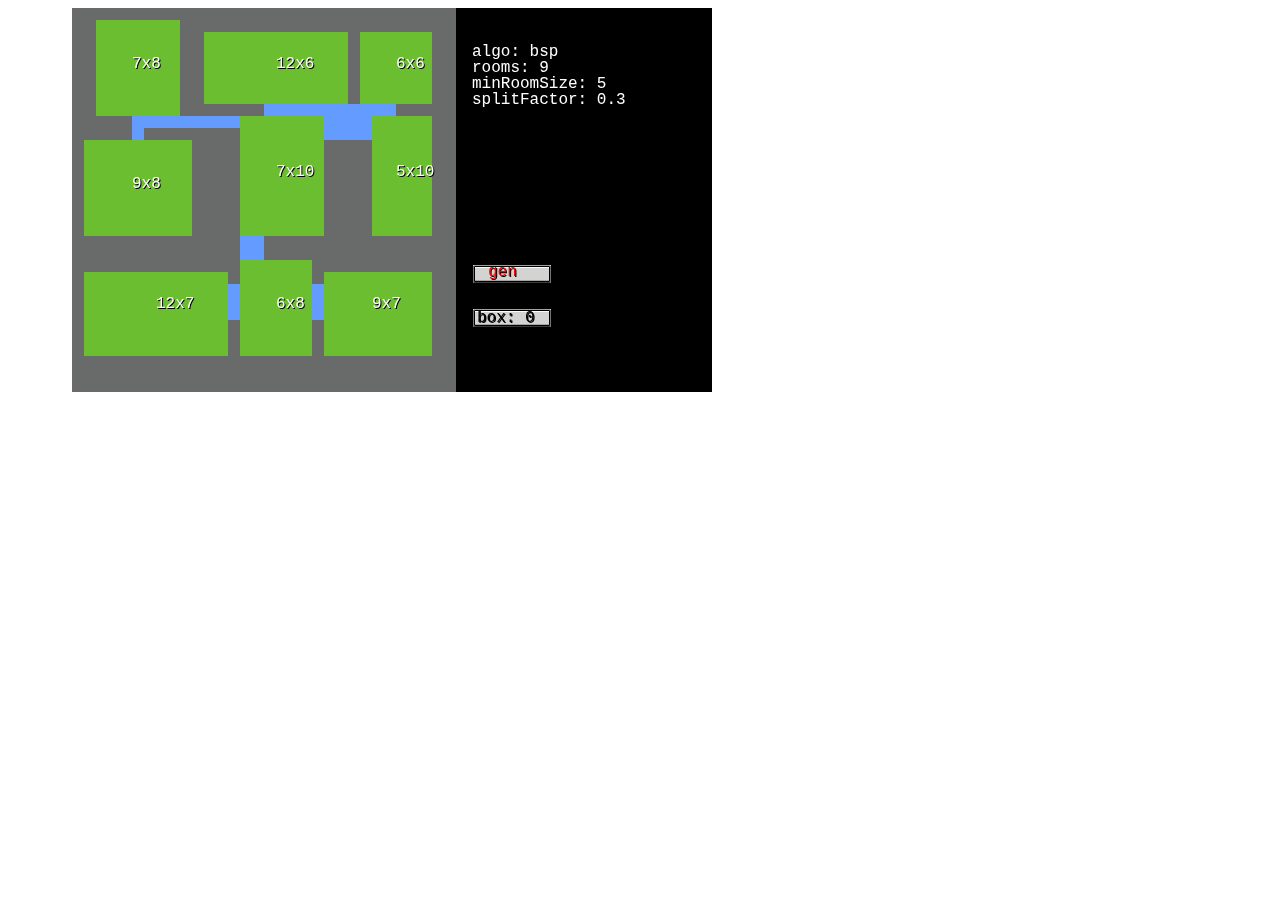
<file: games/dungeon/index.html>
<!DOCTYPE html>
<html>
<head>
	<title>dungeon</title>
	<script type="text/javascript" src="../../lib/phaser.min.js"></script>
</head>
<body>
    <div style="margin-left:64px;" id="phaserCanvas"></div>
	<script type="text/javascript" src="js/dungeon.js"></script>
	<script type="text/javascript" src="js/main.js"></script>
</body>
</html>
</file>
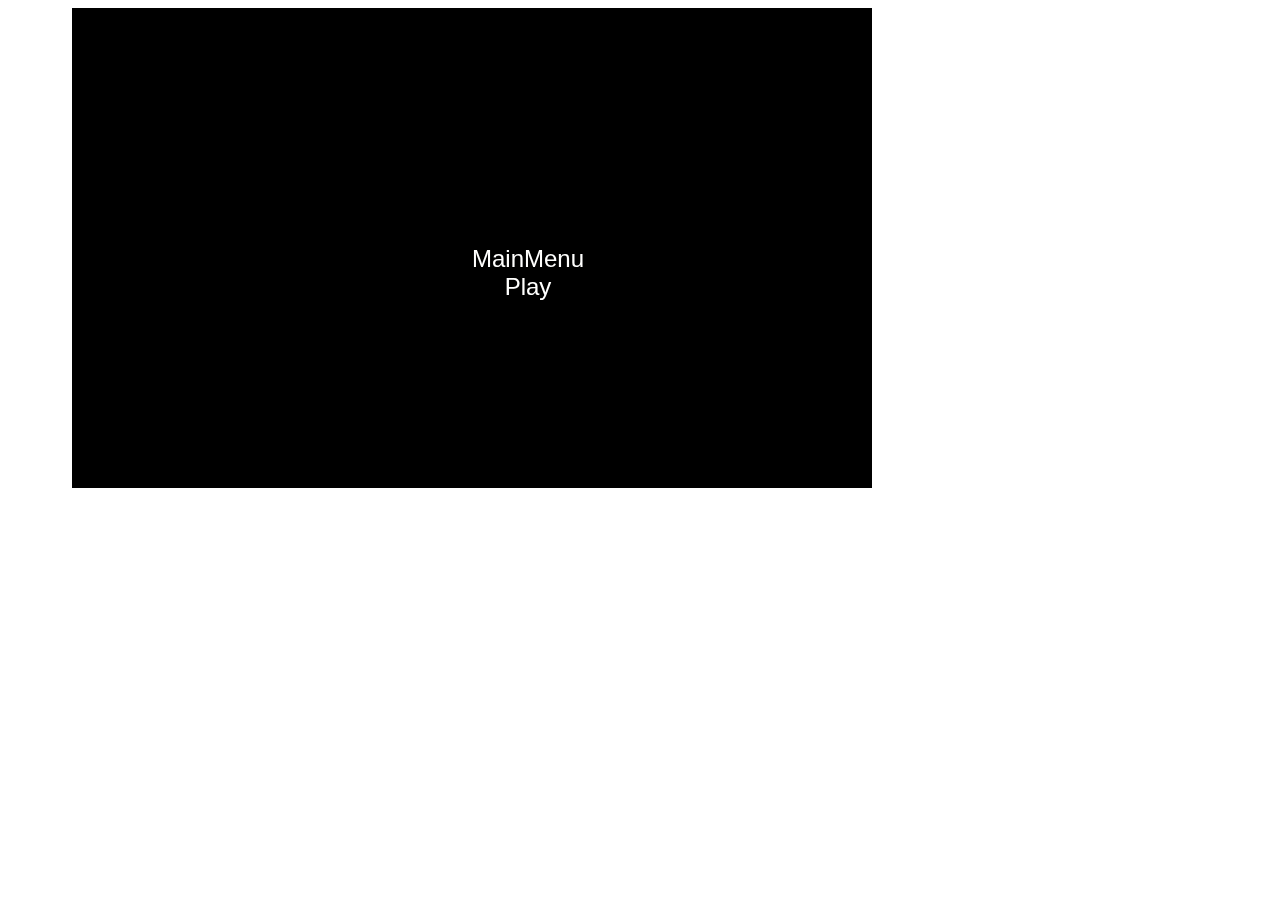
<file: games/ToF_v2/index.html>
<!DOCTYPE html>
<html>
<head>
	<title>dungeon</title>
	<script type="text/javascript" src="../../lib/phaser.min.js"></script>
</head>
<body>
    <div style="margin-left:64px;" id="phaserCanvas"></div>
	<script type="text/javascript" src="js/dungeon.js"></script>
	<script type="text/javascript" src="js/tiler.js"></script>
	<script type="text/javascript" src="js/main.js"></script>
</body>
</html>
</file>
